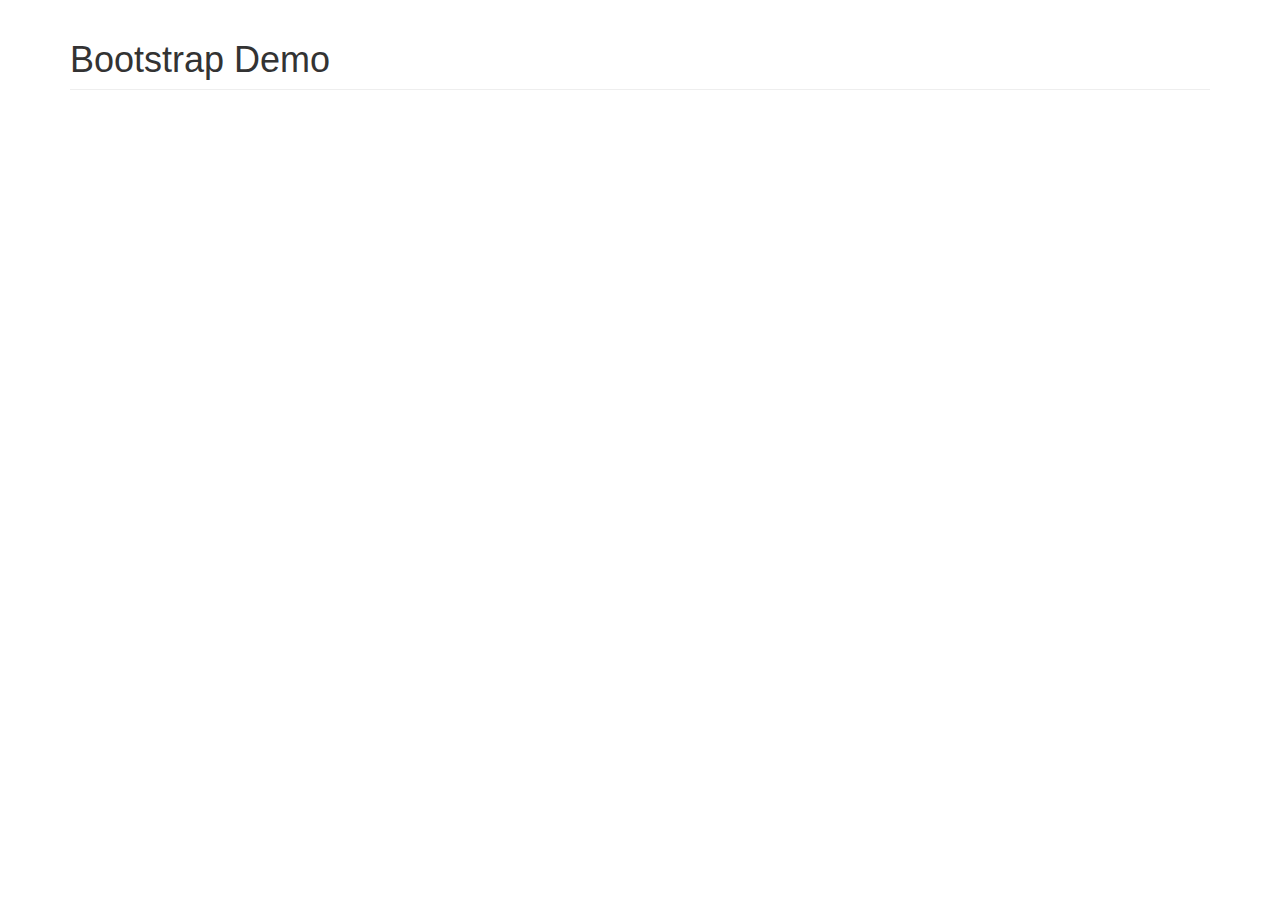
<file: index.html>
<!DOCTYPE html>
<html>
<head>
	<title>首页</title>

	<meta charset="utf-8" initial-scale='1' content="width=device-width, initial-scale=1.0" />
	<link rel="stylesheet" href="./bootstrap/css/bootstrap.css">
</head>
<body>
<div class="container" >
	
	<h1 class="page-header">Bootstrap Demo</h1>
	<div class="row"> 
		<div class="col-md-6">
			<title>格栅练习</title>
		</div>		
	</div>
</div>



</body>
</html>
</file>
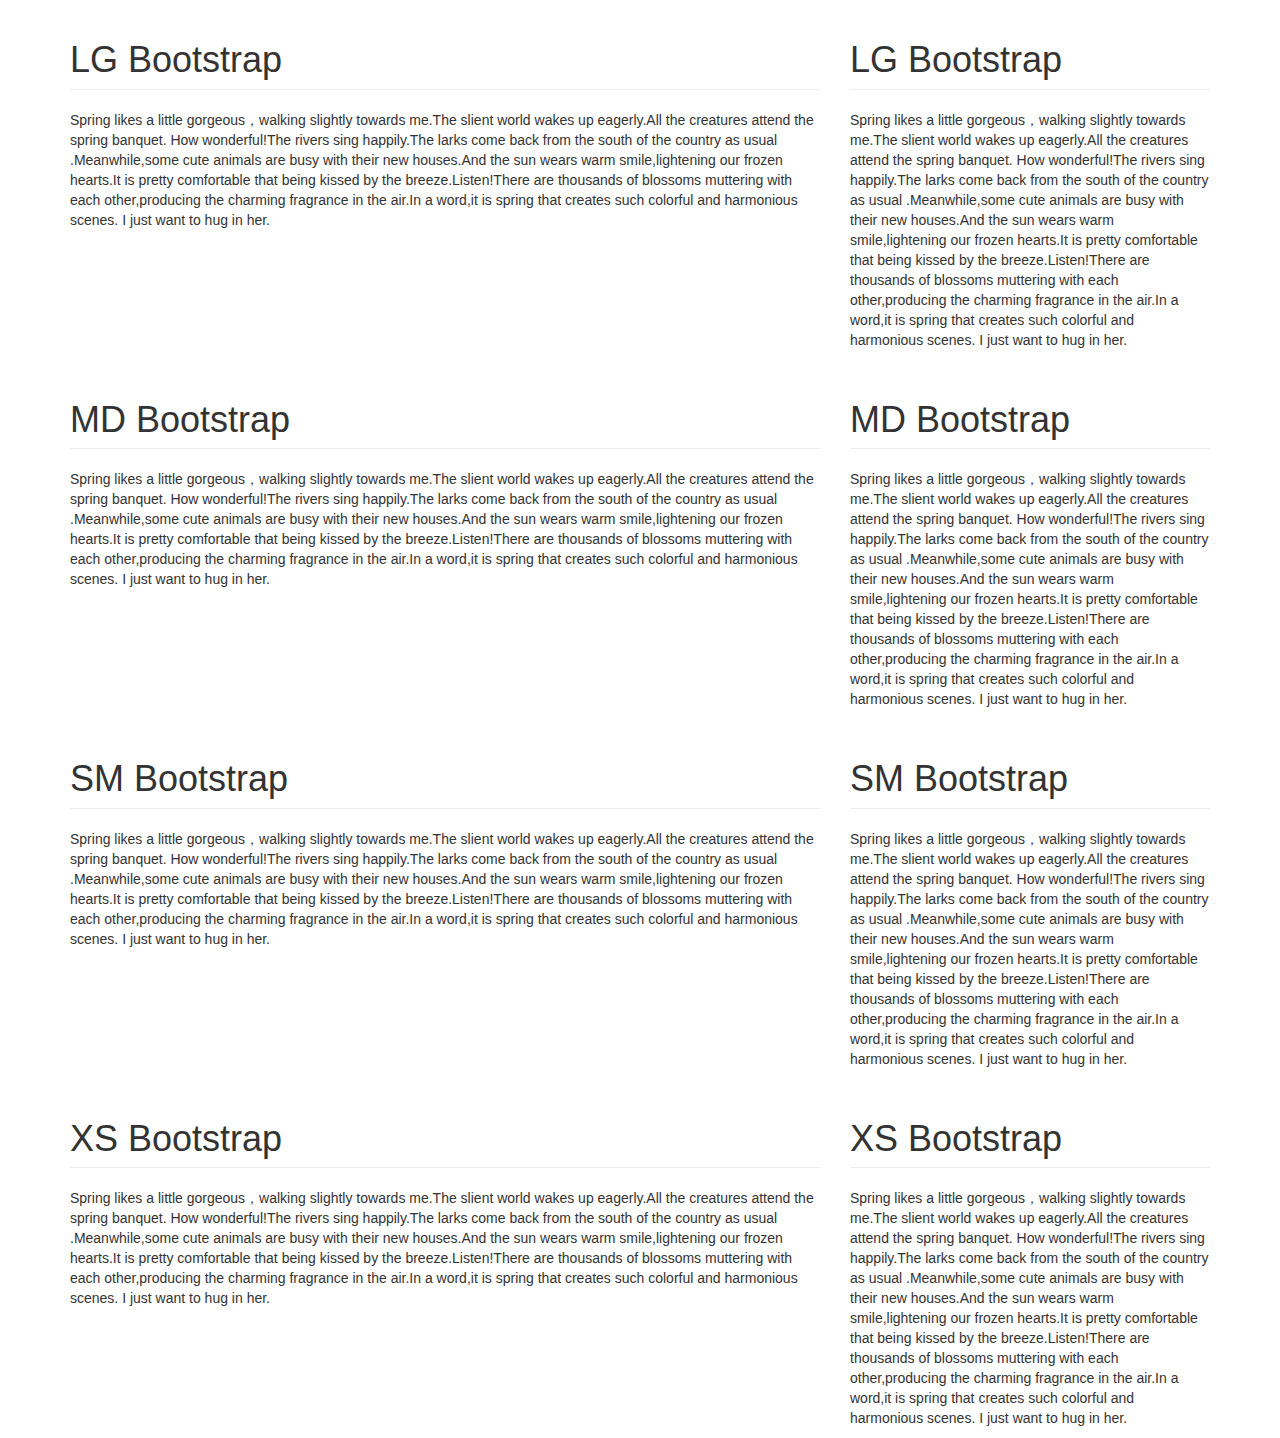
<file: 格栅练习/不同屏幕的格栅测试.html>
<!DOCTYPE html>
<html>
<head>
	<title>不同屏幕的格栅测试</title>

	<meta charset="utf-8" initial-scale='1' content="width=device-width, initial-scale=1.0" />
	<link rel="stylesheet" href="../bootstrap/css/bootstrap.css">
</head>
<body>
<div class="container" >
	<div class="row"> 
		<!-- lg 表示大屏幕，在屏幕大的时候保持当前格栅，当屏幕变小到一定程度则变动布局 ，下面同理-->
		<div class="col-lg-8">
			<h1 class="page-header">LG Bootstrap</h1>
			<p>Spring likes a little gorgeous，walking slightly towards me.The slient world wakes up eagerly.All the creatures attend the spring banquet.     How wonderful!The rivers sing happily.The larks come back from the south of the country as usual .Meanwhile,some cute animals are busy with their new houses.And the sun wears warm smile,lightening our frozen hearts.It is pretty comfortable that being kissed by the breeze.Listen!There are thousands of blossoms muttering with each other,producing the charming fragrance in the air.In a word,it is spring that creates such colorful and harmonious scenes. I just want to hug in her.</p>
		</div>

		<div class="col-lg-4">
			<h1 class="page-header">LG Bootstrap</h1>
			<p>Spring likes a little gorgeous，walking slightly towards me.The slient world wakes up eagerly.All the creatures attend the spring banquet.     How wonderful!The rivers sing happily.The larks come back from the south of the country as usual .Meanwhile,some cute animals are busy with their new houses.And the sun wears warm smile,lightening our frozen hearts.It is pretty comfortable that being kissed by the breeze.Listen!There are thousands of blossoms muttering with each other,producing the charming fragrance in the air.In a word,it is spring that creates such colorful and harmonious scenes. I just want to hug in her.</p>
		</div>
		
	</div>

	<div class="row"> 
		<!-- md 表示中屏幕，在屏幕大到中等的时候保持当前格栅，当屏幕变小到一定程度则变动布局 ，下面同理-->
		<div class="col-md-8">
			<h1 class="page-header">MD Bootstrap</h1>
			<p>Spring likes a little gorgeous，walking slightly towards me.The slient world wakes up eagerly.All the creatures attend the spring banquet.     How wonderful!The rivers sing happily.The larks come back from the south of the country as usual .Meanwhile,some cute animals are busy with their new houses.And the sun wears warm smile,lightening our frozen hearts.It is pretty comfortable that being kissed by the breeze.Listen!There are thousands of blossoms muttering with each other,producing the charming fragrance in the air.In a word,it is spring that creates such colorful and harmonious scenes. I just want to hug in her.</p>
		</div>

		<div class="col-md-4">
			<h1 class="page-header">MD Bootstrap</h1>
			<p>Spring likes a little gorgeous，walking slightly towards me.The slient world wakes up eagerly.All the creatures attend the spring banquet.     How wonderful!The rivers sing happily.The larks come back from the south of the country as usual .Meanwhile,some cute animals are busy with their new houses.And the sun wears warm smile,lightening our frozen hearts.It is pretty comfortable that being kissed by the breeze.Listen!There are thousands of blossoms muttering with each other,producing the charming fragrance in the air.In a word,it is spring that creates such colorful and harmonious scenes. I just want to hug in her.</p>
		</div>
	</div>
	
	<div class="row"> 
		<!-- sm 表示小屏幕，在屏幕大到小的时候保持当前格栅，当屏幕变小到一定程度则变动布局 ，下面同理-->
		<div class="col-sm-8">
			<h1 class="page-header">SM Bootstrap</h1>
			<p>Spring likes a little gorgeous，walking slightly towards me.The slient world wakes up eagerly.All the creatures attend the spring banquet.     How wonderful!The rivers sing happily.The larks come back from the south of the country as usual .Meanwhile,some cute animals are busy with their new houses.And the sun wears warm smile,lightening our frozen hearts.It is pretty comfortable that being kissed by the breeze.Listen!There are thousands of blossoms muttering with each other,producing the charming fragrance in the air.In a word,it is spring that creates such colorful and harmonious scenes. I just want to hug in her.</p>
		</div>

		<div class="col-sm-4">
			<h1 class="page-header">SM Bootstrap</h1>
			<p>Spring likes a little gorgeous，walking slightly towards me.The slient world wakes up eagerly.All the creatures attend the spring banquet.     How wonderful!The rivers sing happily.The larks come back from the south of the country as usual .Meanwhile,some cute animals are busy with their new houses.And the sun wears warm smile,lightening our frozen hearts.It is pretty comfortable that being kissed by the breeze.Listen!There are thousands of blossoms muttering with each other,producing the charming fragrance in the air.In a word,it is spring that creates such colorful and harmonious scenes. I just want to hug in her.</p>
		</div>

	</div>

	<div class="row"> 
		<!-- xs 表示小屏幕，当屏幕变很小始终保持当前布局-->
		<div class="col-xs-8">
			<h1 class="page-header">XS Bootstrap</h1>
			<p>Spring likes a little gorgeous，walking slightly towards me.The slient world wakes up eagerly.All the creatures attend the spring banquet.     How wonderful!The rivers sing happily.The larks come back from the south of the country as usual .Meanwhile,some cute animals are busy with their new houses.And the sun wears warm smile,lightening our frozen hearts.It is pretty comfortable that being kissed by the breeze.Listen!There are thousands of blossoms muttering with each other,producing the charming fragrance in the air.In a word,it is spring that creates such colorful and harmonious scenes. I just want to hug in her.</p>
		</div>

		<div class="col-xs-4">
			<h1 class="page-header">XS Bootstrap</h1>
			<p>Spring likes a little gorgeous，walking slightly towards me.The slient world wakes up eagerly.All the creatures attend the spring banquet.     How wonderful!The rivers sing happily.The larks come back from the south of the country as usual .Meanwhile,some cute animals are busy with their new houses.And the sun wears warm smile,lightening our frozen hearts.It is pretty comfortable that being kissed by the breeze.Listen!There are thousands of blossoms muttering with each other,producing the charming fragrance in the air.In a word,it is spring that creates such colorful and harmonious scenes. I just want to hug in her.</p>
		</div>

	</div>
	
</div>



</body>
</html>
</file>
